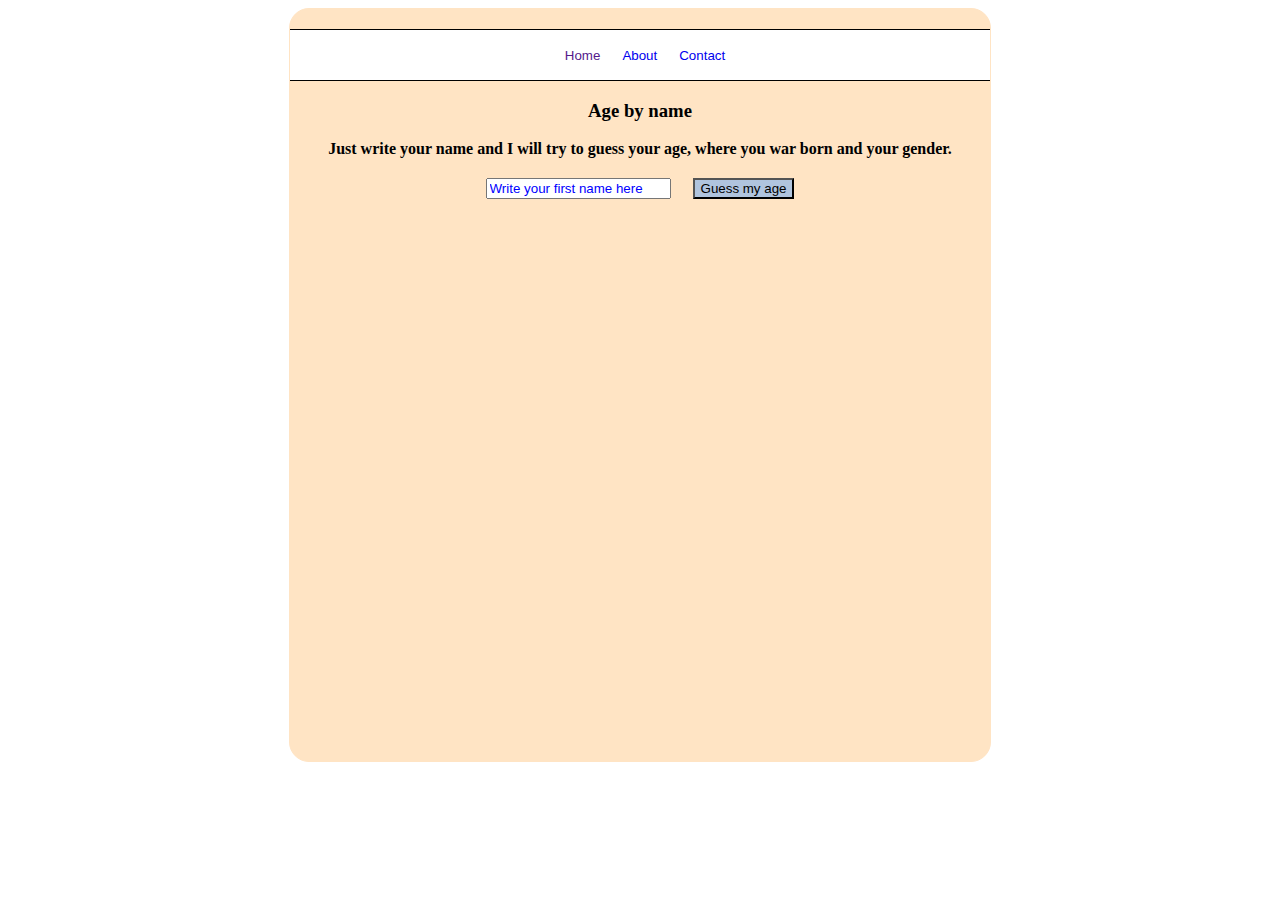
<file: index.html>
<html lang="en">
<head>
	<meta charset="UTF-8">
	<meta name="viewport" content="width=device-width, initial-scale=1.0, user-scalable=no">
	<link rel="stylesheet" href="css/style.css">
    <title>AgebyName</title>
</head>
<body>

<div class="container">
    <div class="banner"></div>
    <div class="menu">
        <button><a href="">Home</a></button>
        <button><a href="about.html">About</a></button>
        <button><a href="contact.html">Contact</a></button>
    </div>  
    <h3 id="rubrik">Age by name</h3>
    <p id="first-p"><b>Just write your name and I will try to guess your age, where you war born and your gender.</b></p>
    <div class="input-row">    
        <input id="text-field" placeholder="Write your first name here">
        <button id="guess-btn">Guess my age</button>
    </div>

    <div class="content">
        <p id="error-message" style="color: red;"></p>
        <div class="result-box">
        <ul id="lista">
        </ul>
        </div>
    </div>
    <div id="second">
    <p><h4 id="additional-text"></h4></p>
   
    <div id="rest-btn"></div>
    </div>
    <div id="part2">
            <div id="rest-div">
            <div id="resten"></div></div>
                
    <div id="last-btn"></div>    
    </div>
    
    


</div>

<script src="js/main.js"></script>
</body>
</html>
</file>
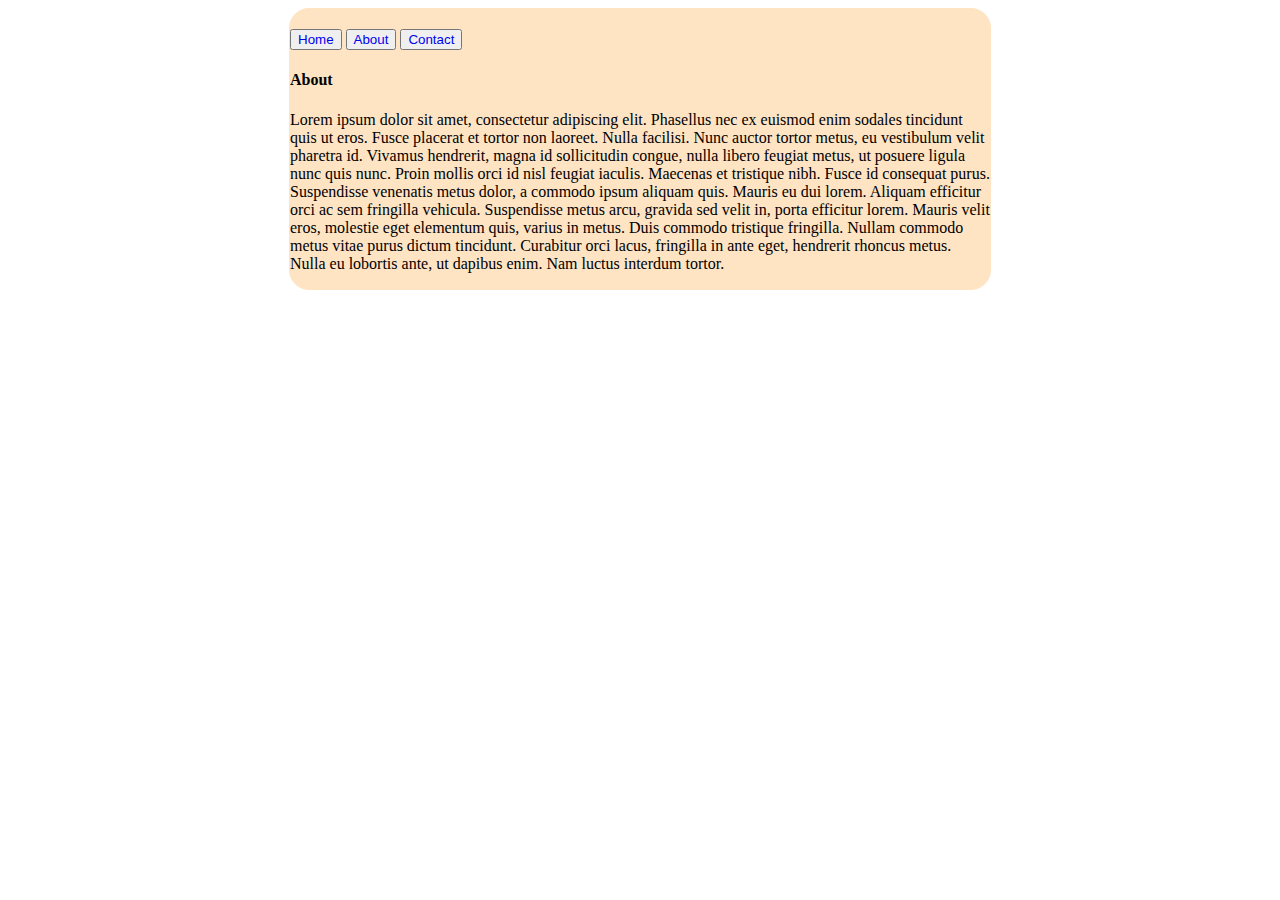
<file: about.html>
<html lang="en">
<head>
	<meta charset="UTF-8">
	<meta name="viewport" content="width=device-width, initial-scale=1.0">
	<link rel="stylesheet" href="css/style.css">
    <title>AgebyName</title>
</head>
<body>

<div class="container">
    <div class="banner">
        
    </div>
<div class="meny">
<button><a href="index.html">Home</a></button>
<button><a href="about.html">About</a></button>
<button><a href="contact.html">Contact</a></button>
</div>
<h4>About</h4>
<p>Lorem ipsum dolor sit amet, consectetur adipiscing elit. Phasellus nec ex euismod enim sodales tincidunt quis ut eros. Fusce placerat et tortor non laoreet. Nulla facilisi. Nunc auctor tortor metus, eu vestibulum velit pharetra id. Vivamus hendrerit, magna id sollicitudin congue, nulla libero feugiat metus, ut posuere ligula nunc quis nunc. Proin mollis orci id nisl feugiat iaculis. Maecenas et tristique nibh. Fusce id consequat purus. Suspendisse venenatis metus dolor, a commodo ipsum aliquam quis. Mauris eu dui lorem. Aliquam efficitur orci ac sem fringilla vehicula.

    Suspendisse metus arcu, gravida sed velit in, porta efficitur lorem. Mauris velit eros, molestie eget elementum quis, varius in metus. Duis commodo tristique fringilla. Nullam commodo metus vitae purus dictum tincidunt. Curabitur orci lacus, fringilla in ante eget, hendrerit rhoncus metus. Nulla eu lobortis ante, ut dapibus enim. Nam luctus interdum tortor.</p>
</file>
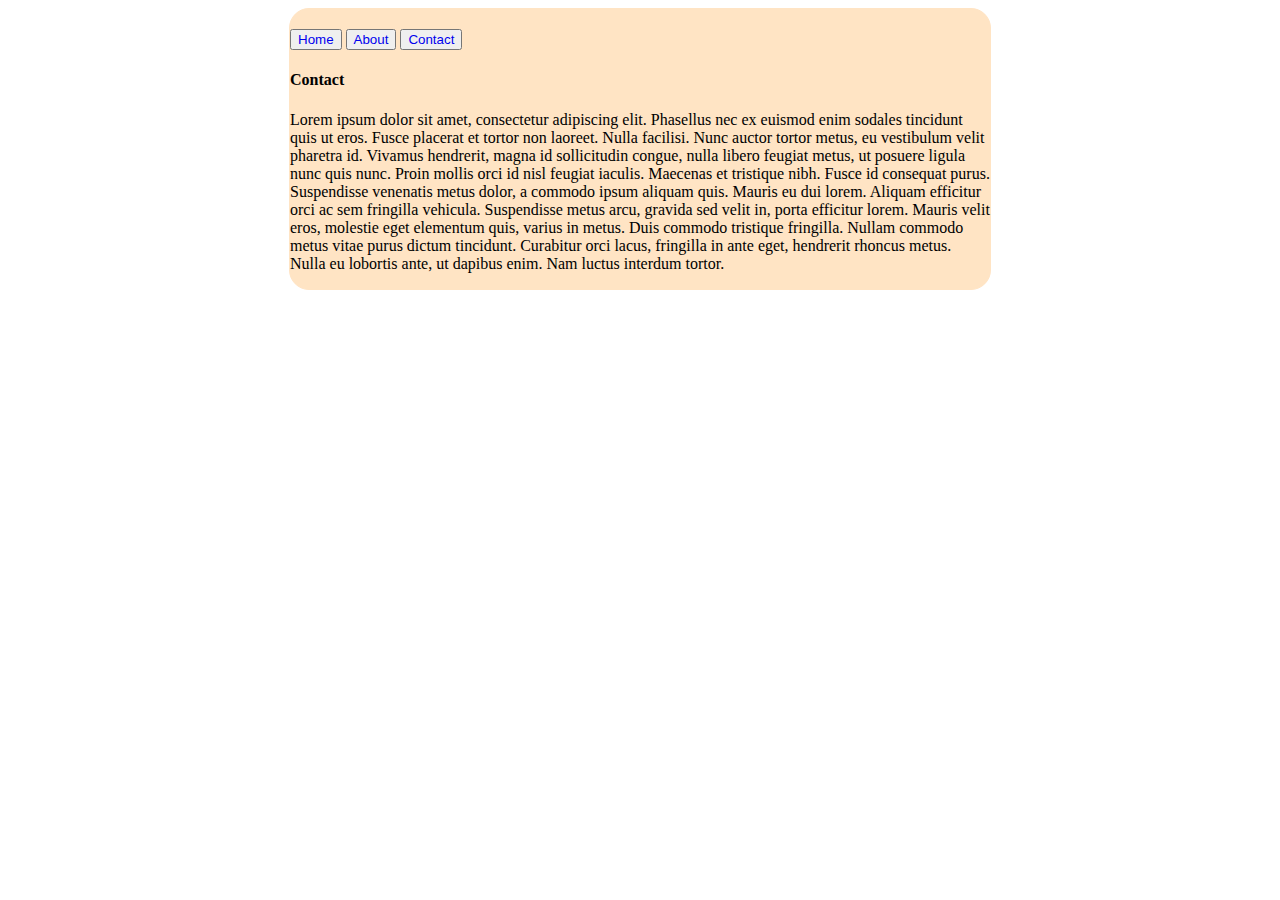
<file: contact.html>
<html lang="en">
<head>
	<meta charset="UTF-8">
	<meta name="viewport" content="width=device-width, initial-scale=1.0">
	<link rel="stylesheet" href="css/style.css">
    <title>AgebyName</title>
</head>
<body>

<div class="container">
    <div class="banner">
        
    </div>
<div class="meny">
<button><a href="index.html">Home</a></button>
<button><a href="about.html">About</a></button>
<button><a href="contact.html">Contact</a></button>
</div>
<h4>Contact</h4>
<p>Lorem ipsum dolor sit amet, consectetur adipiscing elit. Phasellus nec ex euismod enim sodales tincidunt quis ut eros. Fusce placerat et tortor non laoreet. Nulla facilisi. Nunc auctor tortor metus, eu vestibulum velit pharetra id. Vivamus hendrerit, magna id sollicitudin congue, nulla libero feugiat metus, ut posuere ligula nunc quis nunc. Proin mollis orci id nisl feugiat iaculis. Maecenas et tristique nibh. Fusce id consequat purus. Suspendisse venenatis metus dolor, a commodo ipsum aliquam quis. Mauris eu dui lorem. Aliquam efficitur orci ac sem fringilla vehicula.

    Suspendisse metus arcu, gravida sed velit in, porta efficitur lorem. Mauris velit eros, molestie eget elementum quis, varius in metus. Duis commodo tristique fringilla. Nullam commodo metus vitae purus dictum tincidunt. Curabitur orci lacus, fringilla in ante eget, hendrerit rhoncus metus. Nulla eu lobortis ante, ut dapibus enim. Nam luctus interdum tortor.</p>
</file>
<file: css/style.css>
.container {
    border: 1px solid bisque;
    border-radius: 20px;
    max-width: 700px;
    /* height: 1200px; */
    background-color: bisque;
    margin: auto;
}
.hole-side {
    margin-top: 10px;
}

.banner {
    height: 20px;
    display: flex;
    justify-content: center;
    
}
p > h4 {
    text-align: center;
}
.banner >p {
    margin-bottom: 0px;
    margin-top: 0px;
    
}
.content {
    display: flex;
    justify-content: center;
    margin-bottom: 10px;
}
#rubrik {
    text-align: center;
}
#first-p {
    text-align: center;
}
.input-row {
    display: flex;
    justify-content: center;
    margin-top: 20px;
    margin-bottom: 20px; 
}

.flag-image {
    width: 25px;
    height: 16px;
}
.menu {
border-bottom: 1px solid;
border-top: 1px solid;
height: 50px;
display: flex;
justify-content: center;
align-items: center; 
background-color: white;
}
.menu >button {
    margin-left: 10px;
    background-color: transparent;
    border: none;
    text-decoration: none;
}
#text-field {
    margin-right: 17px;
}
input::placeholder {
    color: blue;
}
button >a {
    text-decoration: none;
}
#guess-btn {
margin-left: 5px;
background-color: lightsteelblue;
}
#rest-div {
    display: flex;
    justify-content: center;
    margin-top: 10px;
}
#color-border {
    height: 30px;
    background-color: blue;
}
#resten {
    width: 300px;
    height: 250;
    /* display: flex;
    justify-content: center; */
    border-radius: 50px;
    padding-top: 20px;
    padding-left: 15px;
}

#resten >li {
    
    margin-bottom: 10px;

}
#resten > button {
    background-color: lightsteelblue;  
    margin: 5px;
   
}
#rest-btn {
    margin-bottom: 20px;
    text-align: center;
}
#rest-btn > button {
    margin: 5px;
    background-color: lightsteelblue;
}
#additional-text {
    text-align: center;
}
.result-box {
    /* background-image: url(../bilder/displayclean.png); */
    width: 300px;
    height: 250;
    display: flex;
    justify-content: center;
    border-radius: 50px;
}
#second {
    text-align: center;
}
#lista {
    font-size: large;
    margin-top: 40px;
    text-align: center; 
    width: 240px;
    padding-left: 5px; 
}
#lista > li {
    margin-bottom: 5px; 
}

@media (max-width: 600px) {
.container {
max-width: 375px;
/* height: 800px; */
}
}
</file>
